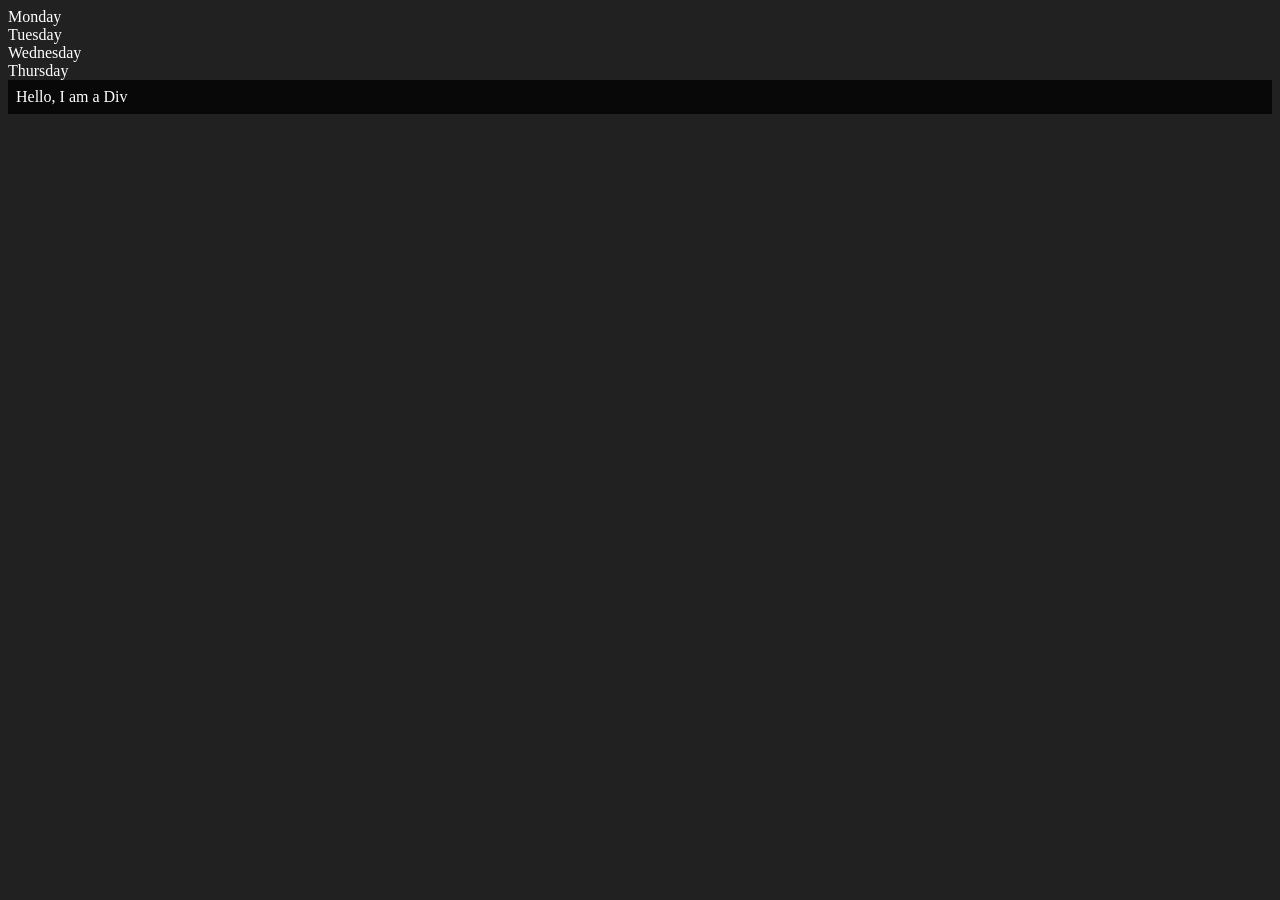
<file: dom/index.html>
<!DOCTYPE html>
<html lang="en">
<head>
    <meta charset="UTF-8">
    <meta name="viewport" content="width=device-width, initial-scale=1.0">
    <title>Document</title>
    <style>
        *{
            color:white;
        }
    </style>
</head>
<body>
    <div class="parent">
        <div class="day">Monday</div>
        <div class="day">Tuesday</div>
        <div class="day">Wednesday</div>
        <div class="day">Thursday</div>
    </div>
</body>
<script>
    const parent = document.querySelector(".parent");
    // console.log(parent.children[0]);
    // console.log(parent.firstElementChild);
    // console.log(parent.lastElementChild);
    const dayOne = document.querySelector(".day");
    // console.log(dayOne);
    // const dayLast = parent.children[3];
    // console.log(dayLast);
    // console.log(dayOne.parentElement);
    // console.log(dayLast.previousElementSibling);
    // console.log(dayOne.nextElementSibling);
    // console.log(`Nodes : ${parent.childNodes}`);
    // console.log(parent.childNodes); // it also counts line breaks andall . basically the whole DOM tree structure 
    
    // ---------------creating elements ---------------
document.body.style.backgroundColor = "#212121";
    const div = document.createElement("div");
    div.id = Math.round(Math.random()*10) +1;
    div.classList.add("Test")
    div.classList.add("Test2");
    // div.className ="Test Test2 Test3"
    div.setAttribute("title" , "Hello i am a div"); // this is a better way . this only sets the attribute.
    // Bad Practice
    // div.title = "Hello"; // this first brings it then chnages it then save  . 
    div.style.backgroundColor = "#080808";
    div.style.padding = ".5rem"
    // Bad Practice 
    // div.innerText = "Hello i am a div";
    const addText = document.createTextNode("Hello, I am a Div");
    div.appendChild(addText);
    document.body.appendChild(div);

    
    console.log(div);
</script>
</html>
</file>
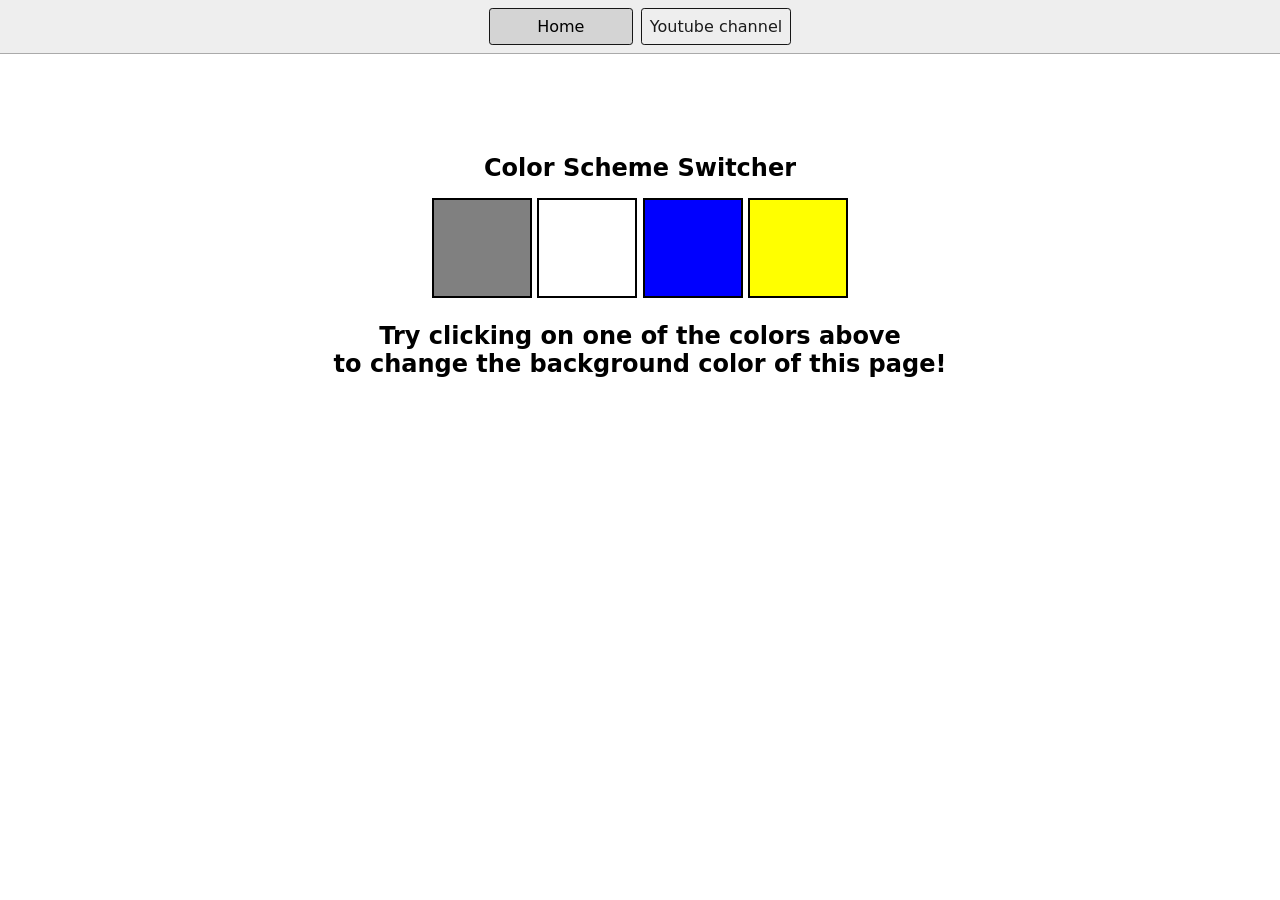
<file: dom-project-chaiaurcode/1-colorChanger/index.html>
<!DOCTYPE html>
<html lang="en">
  <head>
    <meta charset="UTF-8" />
    <meta name="viewport" content="width=device-width, initial-scale=1.0" />
    <meta http-equiv="X-UA-Compatible" content="ie=edge" />
    <link rel="stylesheet" href="style.css" />
    <link rel="stylesheet" href="../styles.css" />
    <title>JavaScript Background Color Switcher</title>
  </head>
  <body>
    <nav>
      <a href="/" aria-current="page">Home</a>
      <a target="_blank" href="https://www.youtube.com/@chaiaurcode"
        >Youtube channel</a
      >
    </nav>
    <div class="canvas">
      <!-- <a
        style="
          background-color: #fff;
          padding: 10px 30px;
          border-radius: 8px;
          color: #212121;
          text-decoration: none;
          border: 2px solid #212121;
        "
        href="../index.html"
        >Back to Home Page</a
      > -->
      <h1>Color Scheme Switcher</h1>
      <span class="button" id="grey"></span>
      <span class="button" id="white"></span>
      <span class="button" id="blue"></span>
      <span class="button" id="yellow"></span>
      <h2>
        Try clicking on one of the colors above
        <span>to change the background color of this page!</span>
      </h2>
    </div>
    <script src="chaiaurcode.js"></script>
  </body>
</html>
</file>
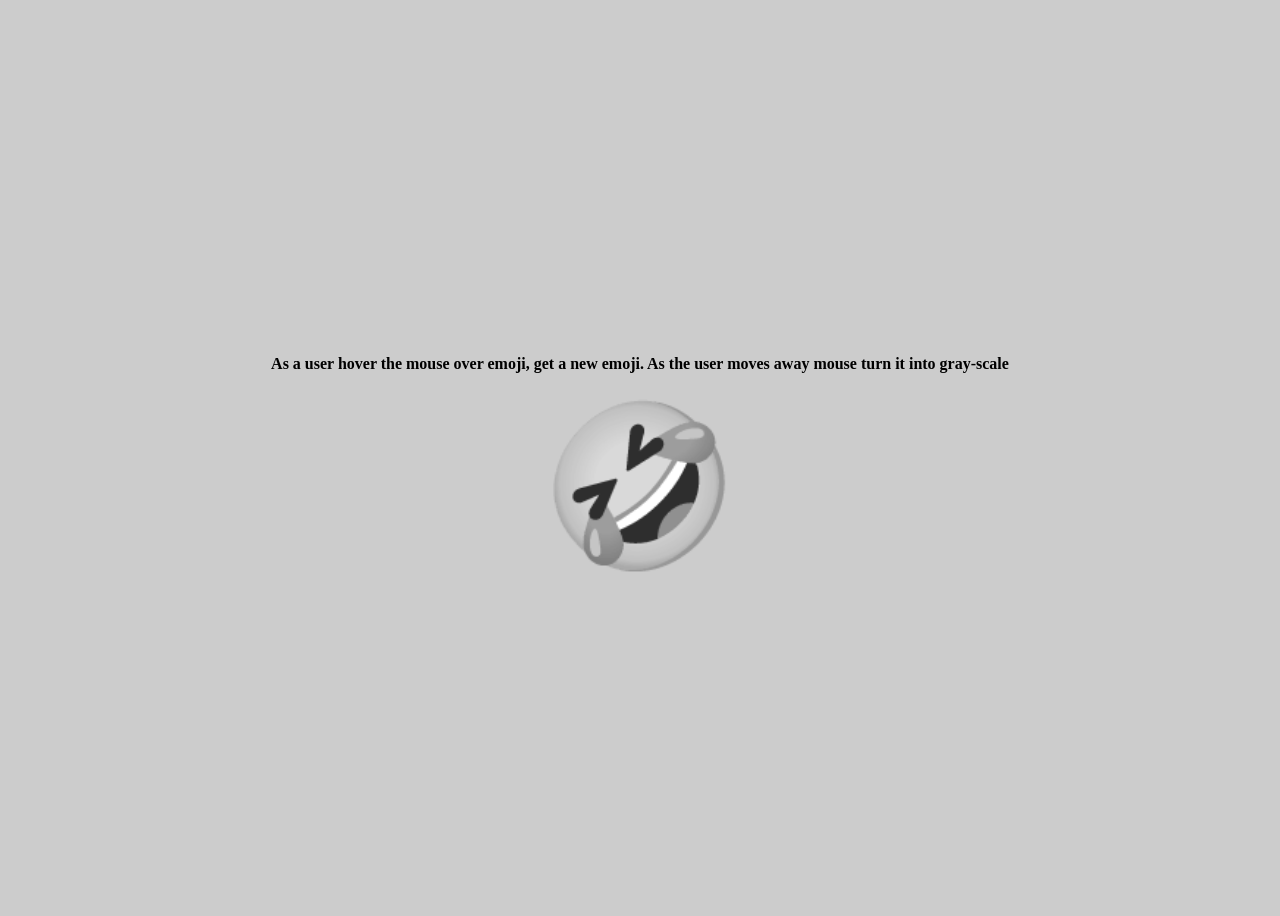
<file: dom-project-chaiaurcode/10-emoji/index.html>
<html lang="en">
  <head>
    <meta charset="UTF-8" />
    <meta http-equiv="X-UA-Compatible" content="IE=edge" />
    <meta name="viewport" content="width=device-width, initial-scale=1.0" />
    <title>Random Emojies</title>
    <link rel="stylesheet" href="style.css" />
  </head>
  <body>
    <h4>
      As a user hover the mouse over emoji, get a new emoji. As the user moves
      away mouse turn it into gray-scale
    </h4>
    <div id="emoji">🤣</div>

    <script src="chaiaurcode.js"></script>
  </body>
</html>
</file>
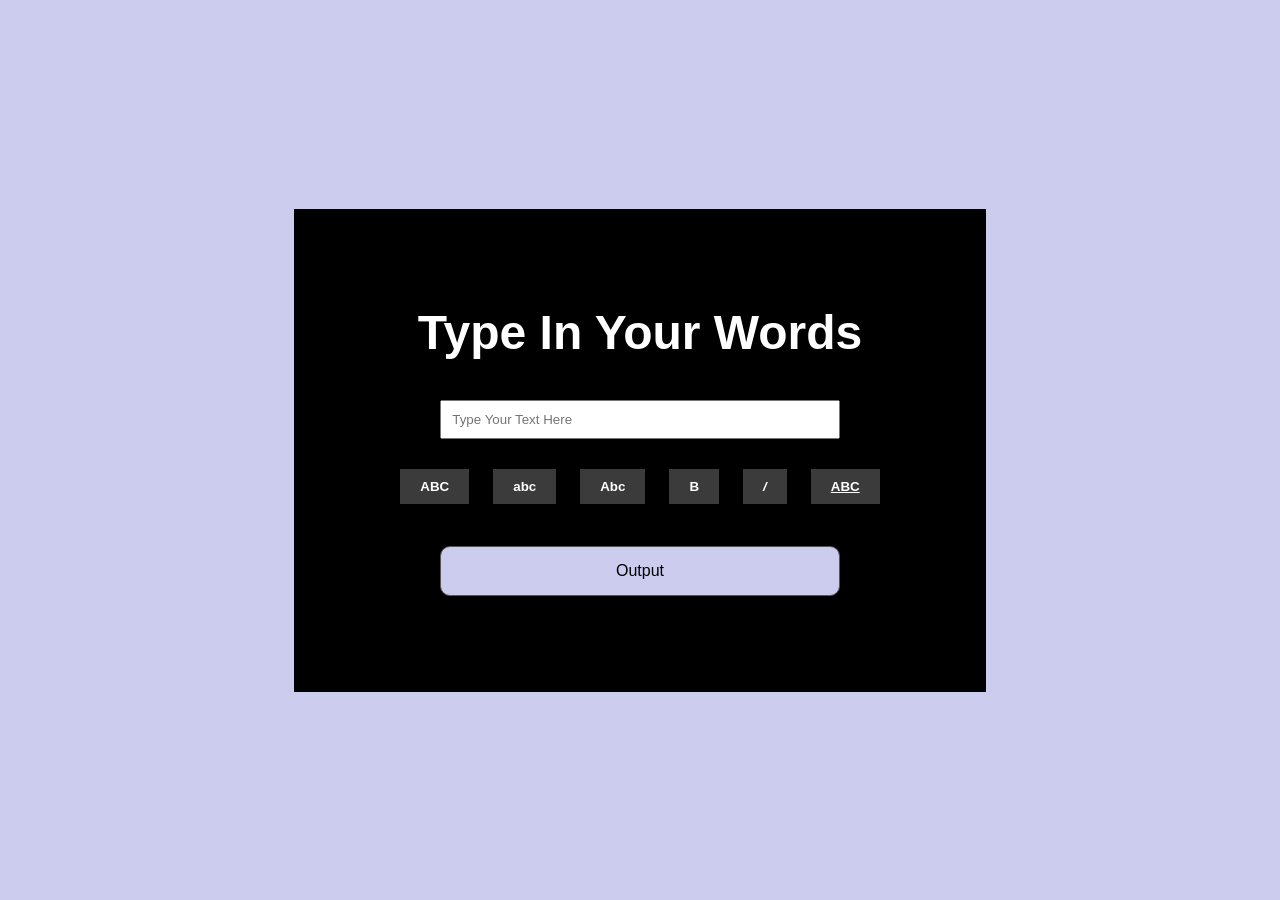
<file: dom-project-chaiaurcode/11-textEditor/index.html>
<html lang="en">
  <head>
    <meta charset="UTF-8" />
    <meta http-equiv="X-UA-Compatible" content="IE=edge" />
    <meta name="viewport" content="width=device-width, initial-scale=1.0" />
    <title>Text Formatter</title>
    <link rel="stylesheet" href="style.css" />
  </head>
  <body>
    <div class="container">
      <div class="input-container">
        <h2>Type In Your Words</h2>
        <input type="text" id="input-field" placeholder="Type Your Text Here" />
      </div>

      <div class="btns-container">
        <button class="btn uppercase">ABC</button>
        <button class="btn lowercase">abc</button>
        <button class="btn capitalize">Abc</button>
        <button class="btn bold">B</button>
        <button class="btn italic">/</button>
        <button class="btn underline">ABC</button>
      </div>

      <p id="output-field">Output</p>
    </div>

    <script src="chaiaurcode.js"></script>
  </body>
</html>
</file>
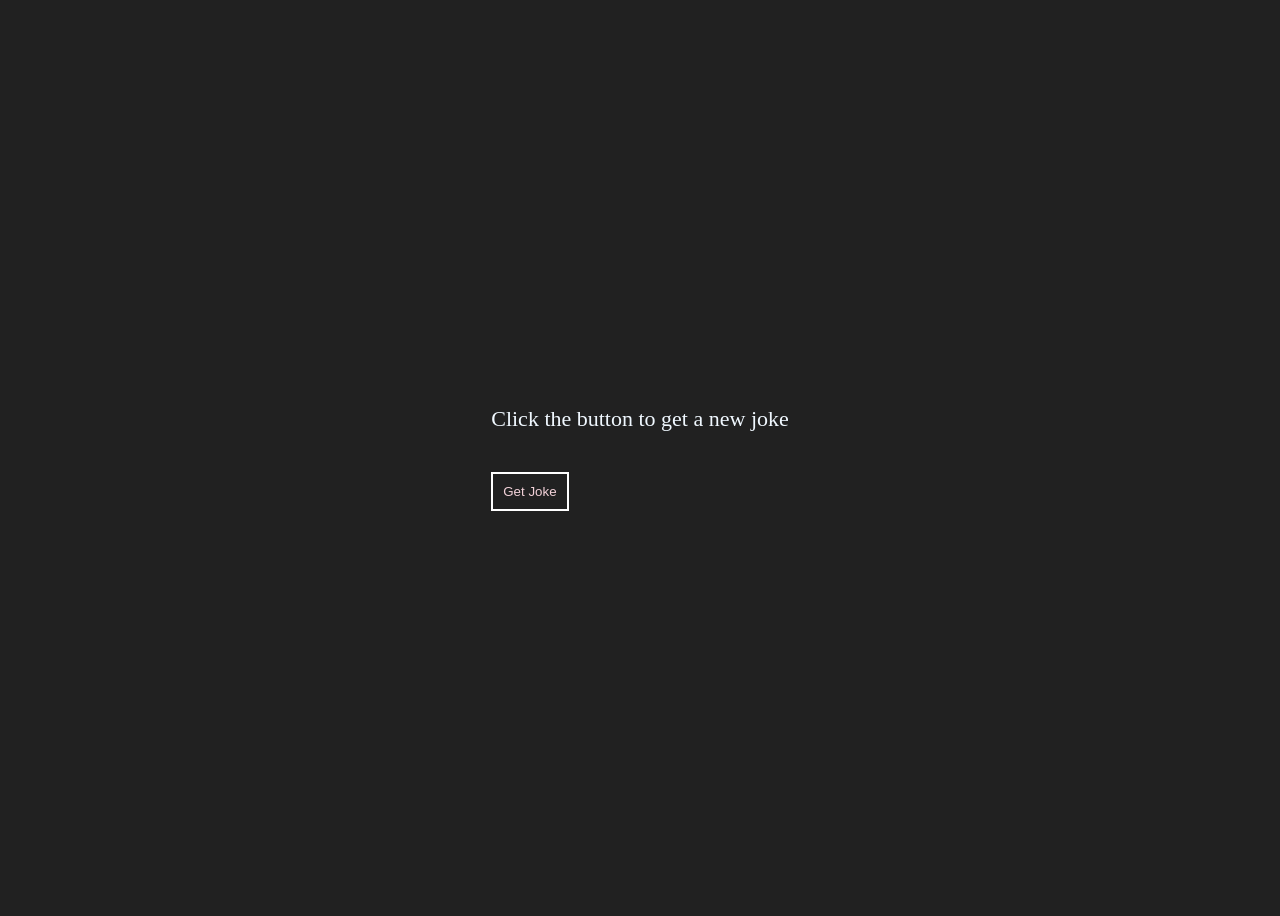
<file: dom-project-chaiaurcode/13-jokes/index.html>
<html lang="en">
  <head>
    <meta charset="UTF-8" />
    <meta http-equiv="X-UA-Compatible" content="IE=edge" />
    <meta name="viewport" content="width=device-width, initial-scale=1.0" />
    <title>Chunk Norris</title>
    <link rel="stylesheet" href="style.css" />
  </head>
  <body>
    <section class="container">
      <div id="display-joke">Click the button to get a new joke</div>
      <button class="btn" id="getJoke">Get Joke</button>
    </section>

    <script src="chaiaurcode.js"></script>
  </body>
</html>
</file>
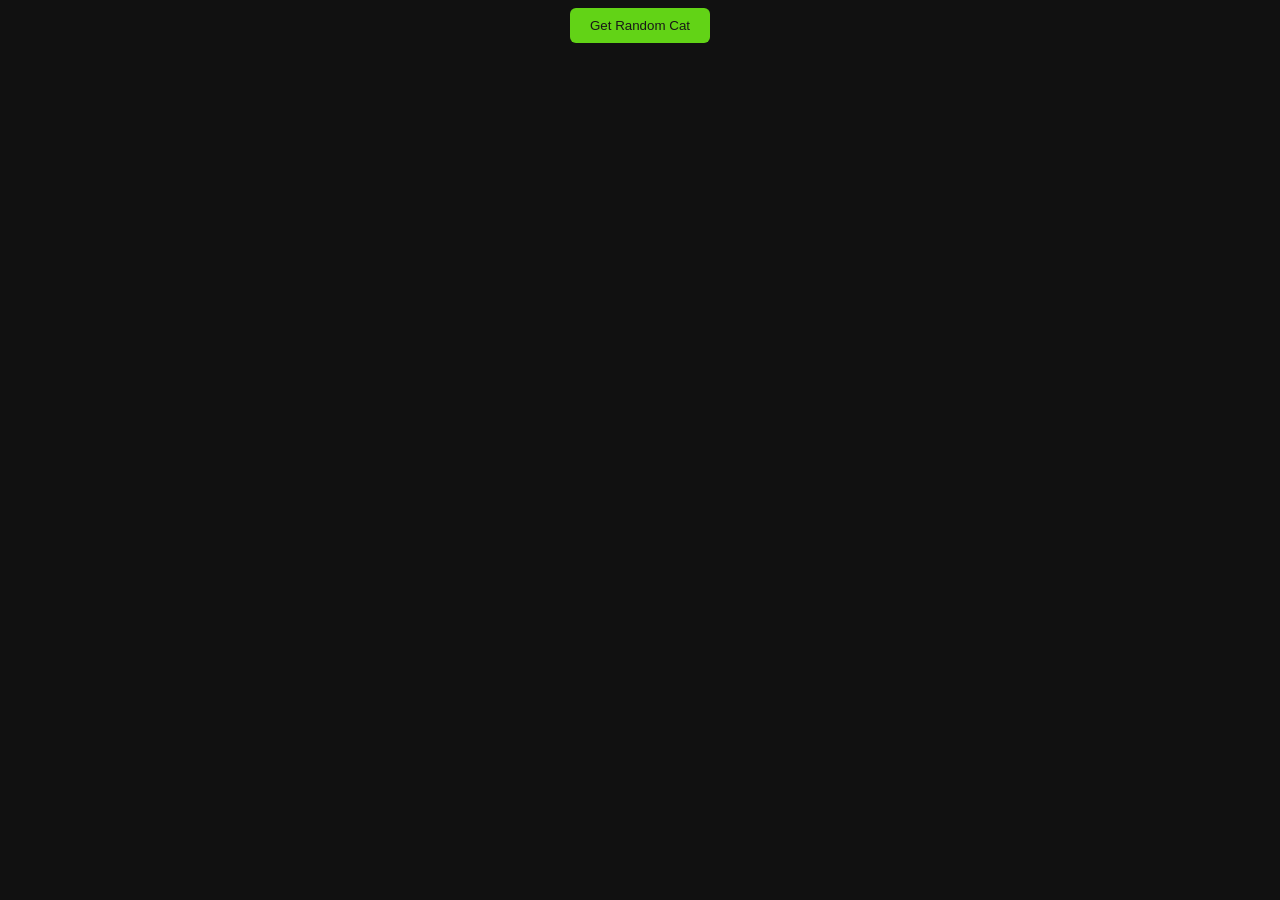
<file: dom-project-chaiaurcode/14-cats/index.html>
<html lang="en">
  <head>
    <meta charset="UTF-8" />
    <meta http-equiv="X-UA-Compatible" content="IE=edge" />
    <meta name="viewport" content="width=device-width, initial-scale=1.0" />
    <title>Random Cat Images</title>
    <link rel="stylesheet" href="style.css" />
  </head>
  <body>
    <section class="header-content">
      <button class="btn">Get Random Cat</button>
    </section>

    <div class="container"></div>

    <script src="chaiaurcode.js"></script>
  </body>
</html>
</file>
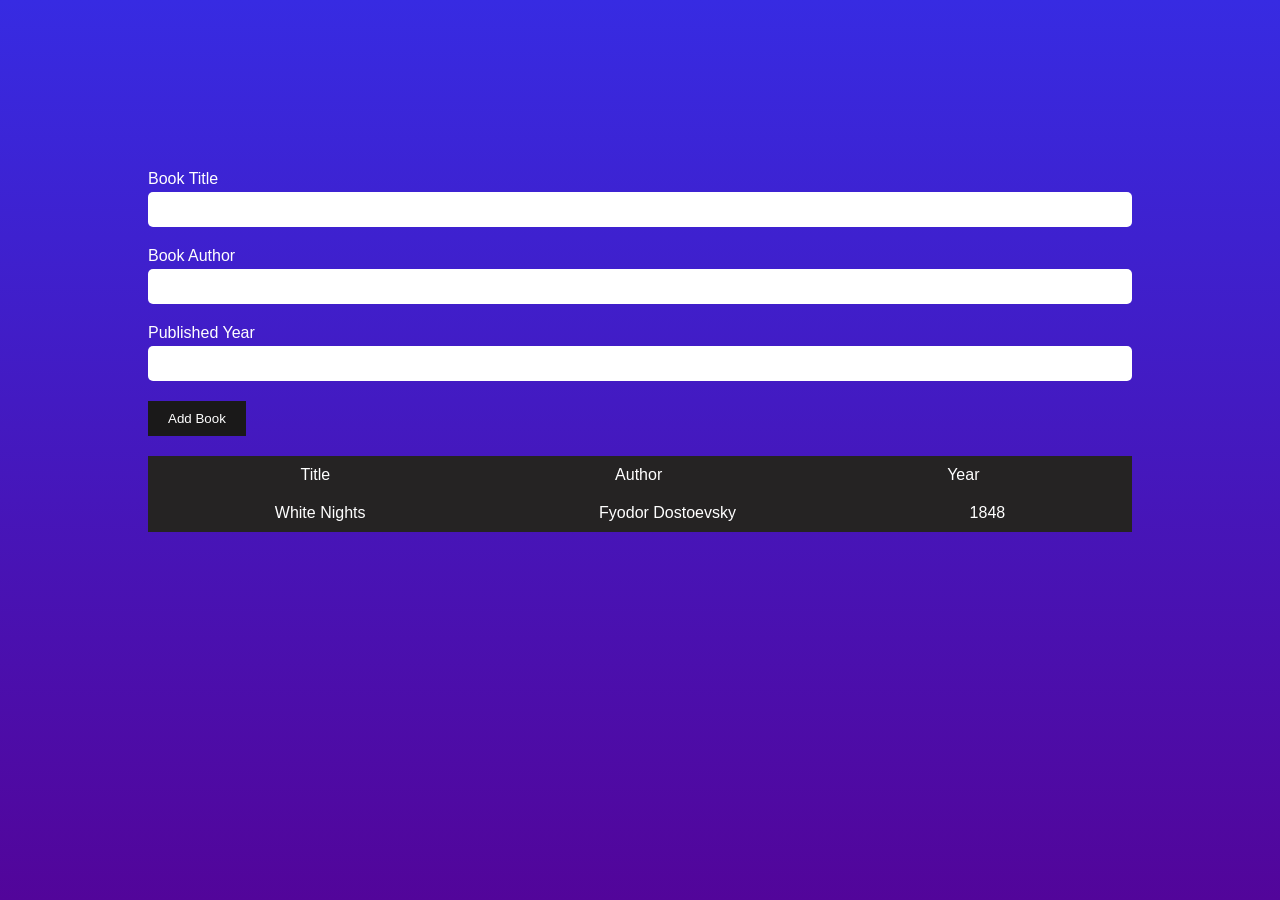
<file: dom-project-chaiaurcode/15-crudDom/index.html>
<html lang="en">
  <head>
    <meta charset="UTF-8" />
    <meta http-equiv="X-UA-Compatible" content="IE=edge" />
    <meta name="viewport" content="width=device-width, initial-scale=1.0" />
    <title>BookList App</title>
    <link rel="stylesheet" href="style.css" />
  </head>
  <body>
    <section class="container">
      <form id="book-form">
        <div>
          <label for="title">Book Title</label>
          <input type="text" id="title" />
        </div>
        <div>
          <label for="author">Book Author</label>
          <input type="text" id="author" />
        </div>
        <div>
          <label for="year">Published Year</label>
          <input type="number" id="year" />
        </div>
        <button type="submit" class="btn">Add Book</button>
      </form>

      <section class="table">
        <section class="table-section">
          <div>Title</div>
          <div>Author</div>
          <div>Year</div>
        </section>

        <section id="book-list"></section>
      </section>
    </section>

    <script src="chaiaurcode.js"></script>
  </body>
</html>
</file>
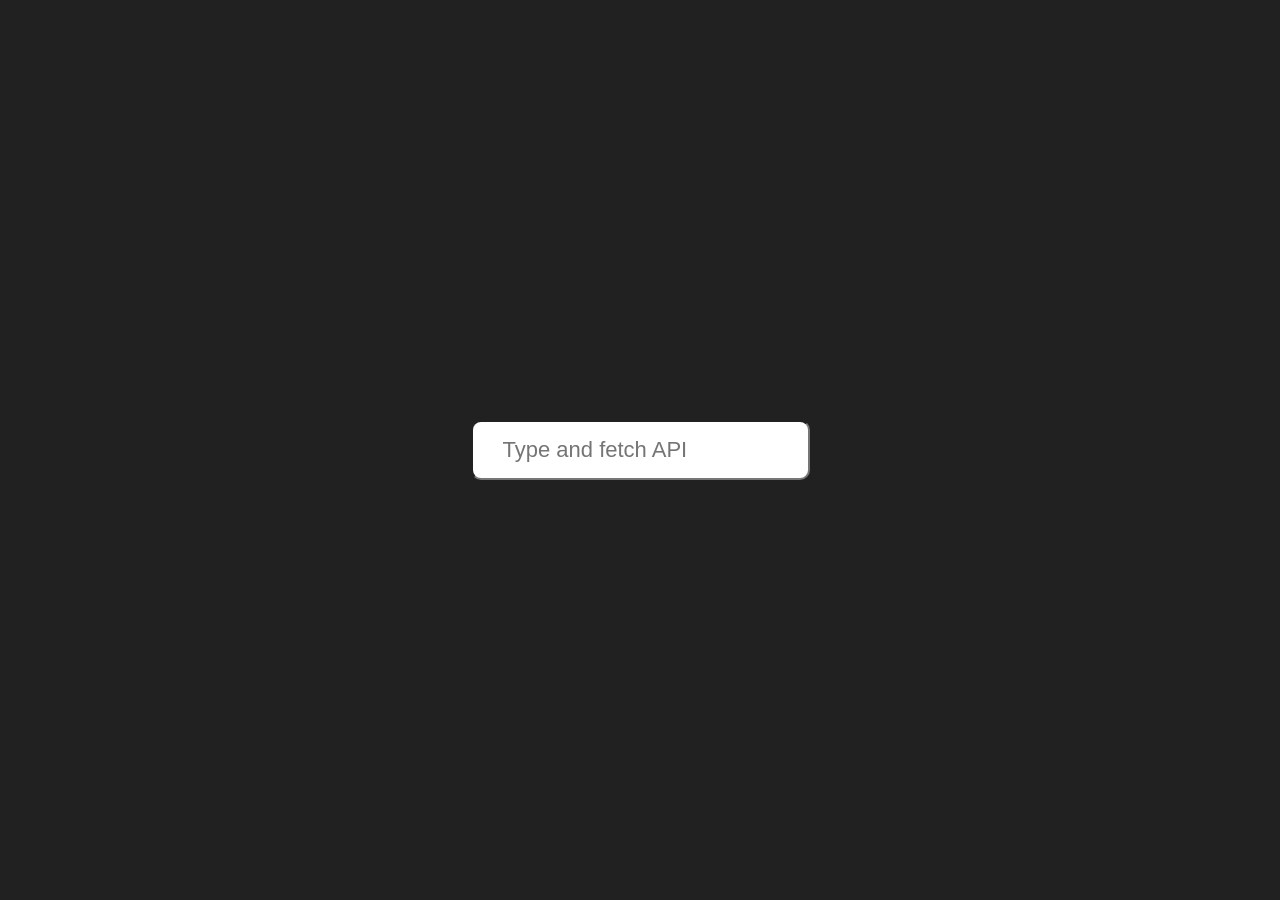
<file: dom-project-chaiaurcode/16-debounce/index.html>
<!DOCTYPE html>
<html lang="en">
  <head>
    <meta charset="UTF-8" />
    <meta name="viewport" content="width=device-width, initial-scale=1.0" />
    <title>Debounced User Search</title>
    <link rel="stylesheet" href="style.css" />
  </head>
  <body>
    <div class="container">
      <input type="text" id="user-input" placeholder="Type and fetch API" />
      <div id="user-card" class="user-card"></div>
    </div>

    <script src="chaiaurcode.js"></script>
  </body>
</html>
</file>
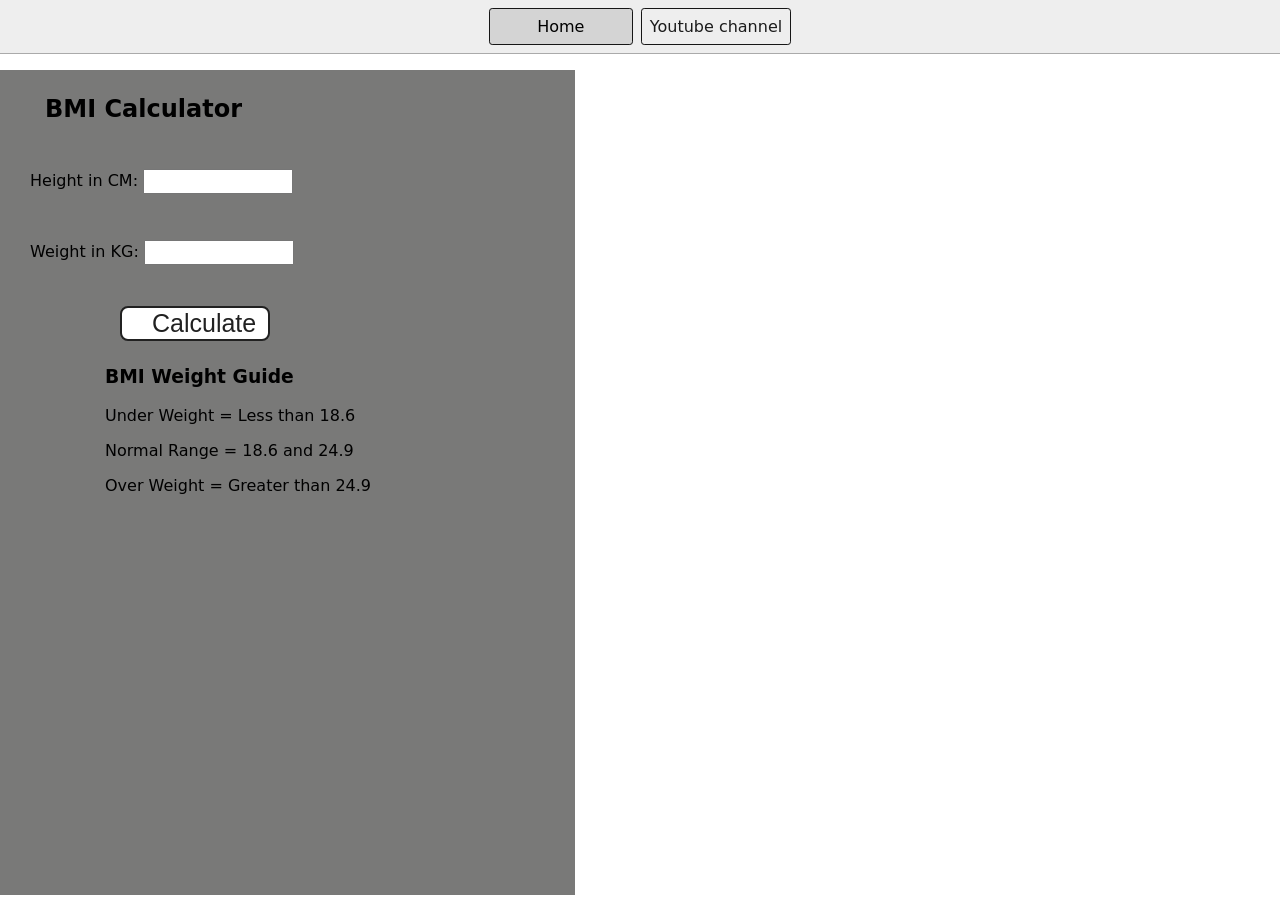
<file: dom-project-chaiaurcode/2-BMICalculator/index.html>
<!DOCTYPE html>
<html lang="en">
  <head>
    <meta charset="UTF-8" />
    <meta name="viewport" content="width=device-width, initial-scale=1.0" />
    <meta http-equiv="X-UA-Compatible" content="ie=edge" />
    <link rel="stylesheet" href="style.css" />
    <link rel="stylesheet" href="../styles.css" />
    <title>BMI Calculator</title>
  </head>
  <body>
    <nav>
      <a href="/" aria-current="page">Home</a>
      <a target="_blank" href="https://www.youtube.com/@chaiaurcode"
        >Youtube channel</a
      >
    </nav>
    <div class="container">
      <h1>BMI Calculator</h1>
      <form>
        <p><label>Height in CM: </label><input type="text" id="height" /></p>
        <p><label>Weight in KG: </label><input type="text" id="weight" /></p>
        <button >Calculate</button>
        <div id="results"></div>
        <div id="messageBox"></div>
        <div id="weight-guide">
          <h3>BMI Weight Guide</h3>
          <p>Under Weight = Less than 18.6</p>
          <p>Normal Range = 18.6 and 24.9</p>
          <p>Over Weight = Greater than 24.9</p>
        </div>
      </form>
    </div>
  </body>
  <script src="chaiaurcode.js"></script>
</html>
</file>
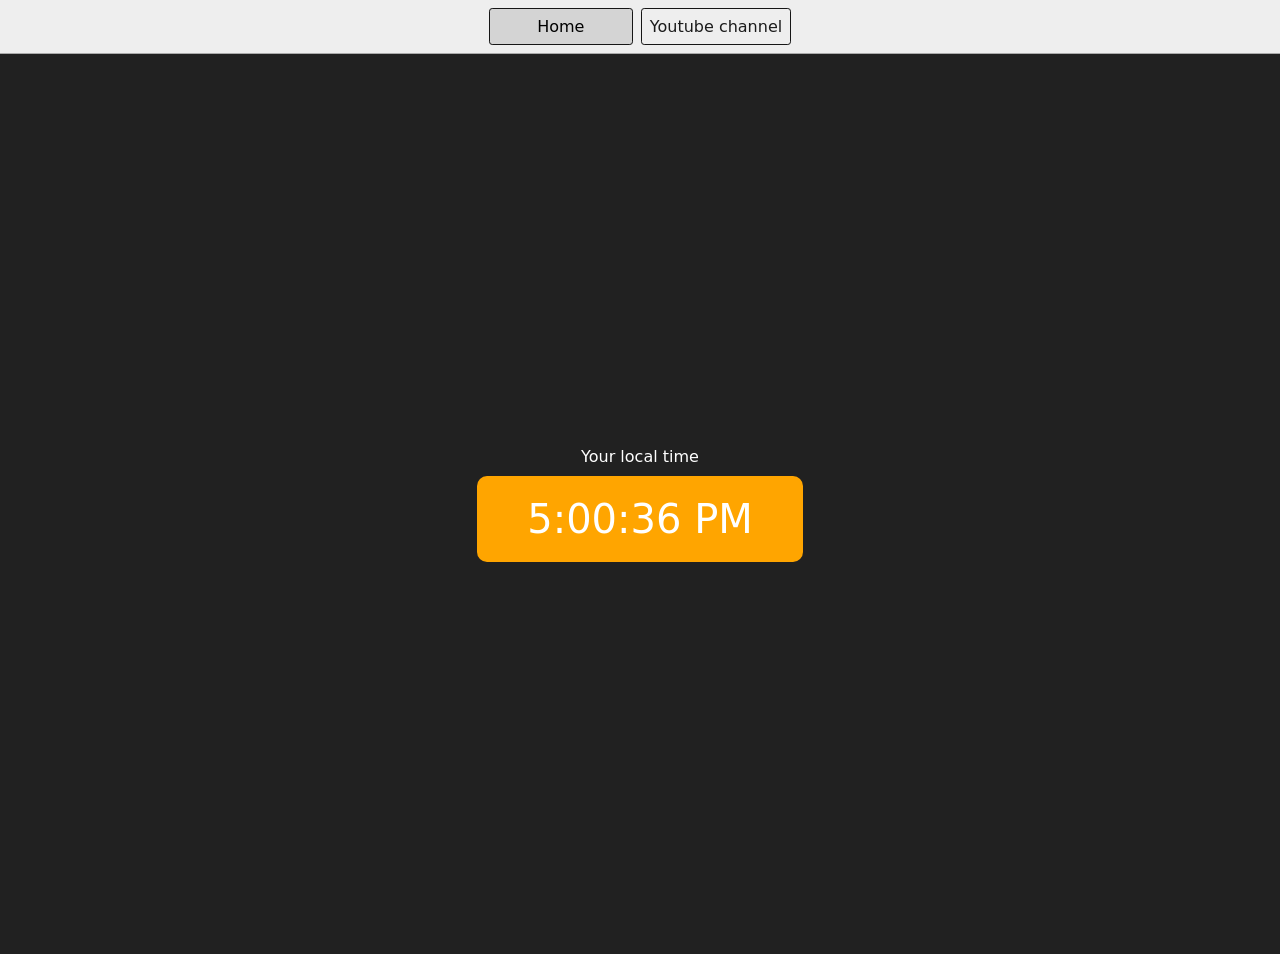
<file: dom-project-chaiaurcode/3-DigitalClock/index.html>
<!DOCTYPE html>
<html lang="en">
  <head>
    <meta charset="UTF-8" />
    <meta name="viewport" content="width=device-width, initial-scale=1.0" />
    <meta http-equiv="X-UA-Compatible" content="ie=edge" />
    <link rel="stylesheet" type="text/css" href="../styles.css" />
    <title>Your Local Time</title>
    <style>
      body {
        background-color: #212121;
        color: #fff;
      }
      .center {
        display: flex;
        height: 100vh;
        justify-content: center;
        align-items: center;
        flex-direction: column;
      }
      #clock {
        font-size: 40px;
        background-color: orange;
        padding: 20px 50px;
        margin-top: 10px;
        border-radius: 10px;
      }
    </style>
  </head>
  <body>
    <nav>
      <a href="/" aria-current="page">Home</a>
      <a target="_blank" href="https://www.youtube.com/@chaiaurcode"
        >Youtube channel</a
      >
    </nav>
    <div class="center">
      <div id="banner"><span>Your local time</span></div>
      <div id="clock"></div>
    </div>
    <script src="chaiaurcode.js"></script>
  </body>
</html>
</file>
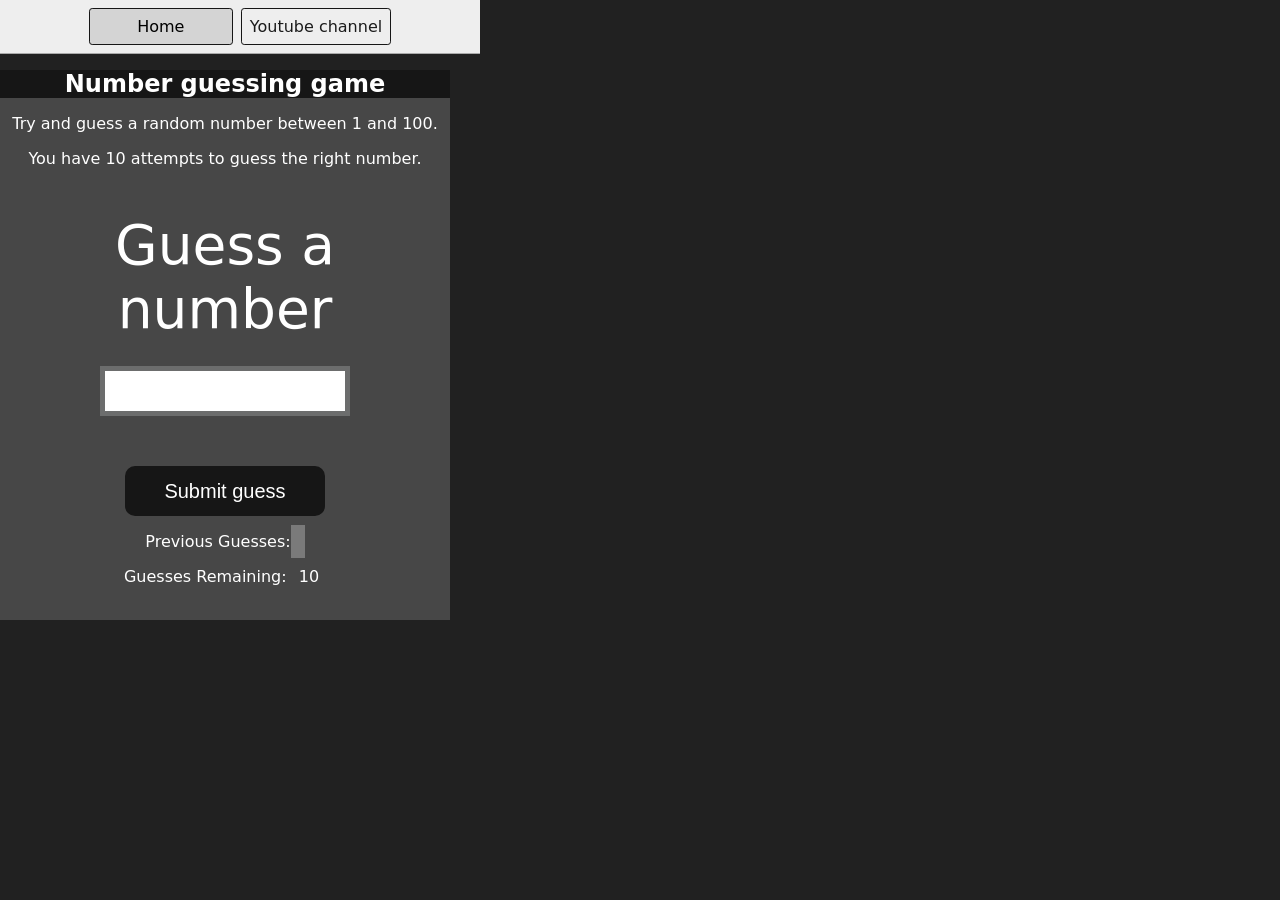
<file: dom-project-chaiaurcode/4-GuessTheNumber/index.html>
<!DOCTYPE html>
<html lang="en">
<head>
    <meta charset="UTF-8">
    <meta name="viewport" content="width=device-width, initial-scale=1.0">
    <meta http-equiv="X-UA-Compatible" content="ie=edge">
    <title>Number Guessing Game</title>
    <link rel="stylesheet" href="style.css">
    <link rel="stylesheet" href="../styles.css">
</head>
<body style="background-color:#212121; color:#fff;">
  <nav>
    <a href="/" aria-current="page">Home</a>
    <a target="_blank" href="https://www.youtube.com/@chaiaurcode"
      >Youtube channel</a
    >
  </nav>
    
    <div id="wrapper">
      <h1>Number guessing game</h1>
    <p>Try and guess a random number between 1 and 100.</p>
    <p>You have 10 attempts to guess the right number.</p>
    </br>
        <form class="form">
            <label2 for="guessField" id="guess">Guess a number</label>
            <input type="text" id="guessField" class="guessField">
            <input type="submit" id="subt" value="Submit guess" class="guessSubmit">
        </form>

        <div class="resultParas">
            <p >Previous Guesses: <span class="guesses"></span></p>
            <p >Guesses Remaining: <span class="lastResult">10</span></p>
            <p class="lowOrHi"></p>
        </div>
    </div>
    <script src="chaiaurcode.js"></script>
</body>
</html>
</file>
<file: dom-project-chaiaurcode/1-colorChanger/style.css>
html {
  margin: 0;
}

span {
  display: block;
}
.canvas {
  margin: 100px auto 100px;
  width: 80%;
  text-align: center;
}

.button {
  width: 100px;
  height: 100px;
  border: solid black 2px;
  display: inline-block;
}

#grey {
  background: grey;
}

#white {
  background: white;
}
#blue {
  background: blue;
}
#yellow {
  background: yellow;
}
</file>
<file: dom-project-chaiaurcode/styles.css>
* {
  box-sizing: border-box;
}

body {
  margin: 0;
  font-family: system-ui, sans-serif;
  color: black;
  background-color: white;
}

nav {
  display: flex;
  flex-wrap: wrap;
  align-items: center;
  justify-content: center;
  padding: 0.5rem;
  gap: 0.5rem;
  border-bottom: solid 1px #aaa;
  background-color: #eee;
}

nav a {
  display: inline-block;
  min-width: 9rem;
  padding: 0.5rem;
  border-radius: 0.2rem;
  border: solid 1px rgb(22, 22, 22);
  text-align: center;
  text-decoration: none;
  color: #1b1b1b;
}

nav a[aria-current='page'] {
  color: #000;
  background-color: #d4d4d4;
}

main {
  padding: 1rem;
}

h1 {
  font-weight: bold;
  font-size: 1.5rem;
}

.projects {
  display: flex;
  flex-direction: column;
}

.project-link {
  background-color: #fff;
  padding: 10px 30px;
  border-radius: 8px;
  color: #212121;
  text-decoration: none;
  border: 2px solid #212121;
  margin-top: 5px;
}
</file>
<file: dom-project-chaiaurcode/10-emoji/style.css>
body {
  height: 100vh;
  display: flex;
  flex-direction: column;
  justify-content: center;
  align-items: center;
  background: #ccc;
}

#emoji {
  font-size: 10rem;
  filter: grayscale(1);
  transition-property: transfrom, filter;
  transition-duration: 200ms;
  cursor: pointer;
}

#emoji:hover {
  transform: scale(1.3);
  filter: grayscale(0);
}
</file>
<file: dom-project-chaiaurcode/11-textEditor/style.css>
* {
  padding: 0;
  margin: 0;
  box-sizing: border-box;
}

body {
  text-align: center;
  background-color: #ccef;
  height: 100vh;
  display: flex;
  flex-direction: column;
  justify-content: center;
  align-items: center;
}

.container {
  padding: 6rem;
  background: black;
}

.container h2 {
  color: #fff;
  font-family: sans-serif;
  font-size: 3rem;
  margin-bottom: 40px;
}

.input-container input {
  width: 80%;
  padding: 10px;
  margin-bottom: 20px;
  outline: none;
}

button {
  padding: 10px 20px;
  font-weight: bold;
  cursor: pointer;
  background-color: rgb(60, 59, 60);
  color: #fff;
  border: none;
  margin: 10px;
}

p {
  width: 400px;
  height: 400px;
  background: #ccef;
  color: #000;
  height: 50px;
  border: 1px solid #555;
  border-radius: 10px;
  display: flex;
  justify-content: center;
  align-items: center;
  margin: auto;
  margin-top: 2rem;
  font-family: sans-serif;
}

.uppercase {
  text-transform: uppercase;
}

.capitalize {
  text-transform: capitalize;
}

.underline {
  text-decoration: underline;
}

.italic {
  font-style: italic;
}
</file>
<file: dom-project-chaiaurcode/13-jokes/style.css>
body {
  background-color: #212121;
  color: aliceblue;
  height: 100vh;
  display: flex;
  flex-direction: column;
  justify-content: center;
  align-items: center;
}

#display-joke {
  font-size: 22px;
  font-family: 'Playfair Display', serif;
}

.btn {
  padding: 10px;
  margin-top: 40px;
  border: none;
  background: transparent;
  border-bottom: 1px solid rgb(234, 205, 210);
  color: #f3d2d9;
  cursor: pointer;
  border: 2px solid white;
}
</file>
<file: dom-project-chaiaurcode/14-cats/style.css>
body {
  background: rgb(17, 17, 17);
}

.header-content {
  text-align: center;
}

.btn {
  background: transparent;
  border: none;
  background-color: #62d316;
  color: #181717;
  padding: 10px 20px;
  border-radius: 6px;
  cursor: pointer;
}

/* JavaScript */
.cats {
  display: flex;
  justify-content: center;
  align-items: center;
  height: 100%;
}

.random_cats {
  width: 70%;
}

img {
  width: 900px;
}
</file>
<file: dom-project-chaiaurcode/15-crudDom/style.css>
* {
  padding: 0;
  margin: 0;
  box-sizing: border-box;
}

body {
  background-color: #080809;
  background: linear-gradient(rgb(55, 43, 226), rgb(82, 5, 154));
  display: flex;
  flex-direction: column;
  justify-content: center;
  align-items: center;
  height: 100vh;
  font-family: sans-serif;
}

.container {
  width: 80%;
  height: 600px;
  padding: 20px;
  color: white;
  position: relative;
}

input {
  width: 100%;
  padding: 10px;
  margin-top: 4px;
  margin-bottom: 20px;
  outline: none;
  border: none;
  border-radius: 5px;
}

.table {
  background: #252323;
  width: 100%;
}

.table-section {
  display: flex;
  justify-content: space-around;
  padding: 10px;
}

#book-list {
  display: flex;
  flex-direction: column;
  list-style: none;
  overflow: hidden;
  word-wrap: break-word;
  background: #fff;
  color: #000;
}

#book-list > section {
  display: flex;
  align-items: center;
  text-align: center;
  justify-content: space-around;
  border-bottom: 1px solid #ccc;
  padding: 10px;
}

.btn {
  background: #1a1919;
  border: none;
  color: #fff;
  margin-bottom: 20px;
  padding: 10px 20px;
  cursor: pointer;
}
</file>
<file: dom-project-chaiaurcode/16-debounce/style.css>
body {
  background-color: #212121;
  color: aliceblue;
  font-family: Arial, sans-serif;
  display: flex;
  justify-content: center;
  align-items: center;
  height: 100vh;
  margin: 0;
}

.container {
  text-align: center;
}

#user-input {
  padding: 15px 30px;
  border-radius: 10px;
  font-size: 22px;
}
.user-card {
  margin-top: 20px;
  padding: 20px;
  border: 1px solid #ddd;
  border-radius: 8px;
  width: 300px;
  display: none; /* Initially hidden */
}

.user-card img {
  max-width: 100%;
  border-radius: 50%;
}

.user-card h2 {
  margin: 10px 0;
}

.user-card p {
  color: #666;
}
</file>
<file: dom-project-chaiaurcode/2-BMICalculator/style.css>
.container {
  width: 575px;
  height: 825px;

  background-color: #797978;
  padding-left: 30px;
}
#height,
#weight {
  width: 150px;
  height: 25px;
  margin-top: 30px;
}

#weight-guide {
  margin-left: 75px;
  margin-top: 25px;
}

#results {
  font-size: 35px;
  margin-left: 90px;
  margin-top: 20px;
  color: rgb(241, 241, 241);
}

button {
  width: 150px;
  height: 35px;
  margin-left: 90px;
  margin-top: 25px;
  background-color: #fff;
  padding: 1px 30px;
  border-radius: 8px;
  color: #212121;
  text-decoration: none;
  border: 2px solid #212121;

  font-size: 25px;
}

h1 {
  padding-left: 15px;
  padding-top: 25px;
  
}
</file>
<file: dom-project-chaiaurcode/4-GuessTheNumber/style.css>
html {
  font-family: sans-serif;
}

body {
  width: 300px;
  max-width: 750px;
  min-width: 480px;
  margin: 0 auto;
  background-color: #212121;
}

.lastResult {
  color: white;
  padding: 7px;
}

.guesses {
  color: white;
  padding: 7px;
}

button {
  background-color: #141414;
  color: #fff;
  width: 250px;
  height: 50px;
  border-radius: 25px;
  font-size: 30px;
  border-style: none;
  margin-top: 30px;
  /* margin-left: 50px; */
}

#subt {
  background-color: #161616;
  color: #ffffff;
  width: 200px;
  height: 50px;
  border-radius: 10px;
  font-size: 20px;
  border-style: none;
  margin-top: 50px;
  /* margin-left: 75px; */
}

#guessField {
  color: #000;
  width: 250px;
  height: 50px;
  font-size: 30px;
  border-style: none;
  margin-top: 25px;

  /* margin-left: 50px; */
  border: 5px solid #6c6d6d;
  text-align: center;
}

#guess {
  font-size: 55px;
  /* margin-left: 90px; */
  margin-top: 120px;
  color: #fff;
}

.guesses {
  background-color: #7a7a7a;
}

#wrapper {
  box-sizing: border-box;
  text-align: center;
  width: 450px;
  height: 550px;
  background-color: #474747;
  color: #fff;
  font-size: 25px;
}

h1 {
  background-color: #161616;

  color: #fff;
  text-align: center;
}

p {
  font-size: 16px;
  text-align: center;
}
</file>
